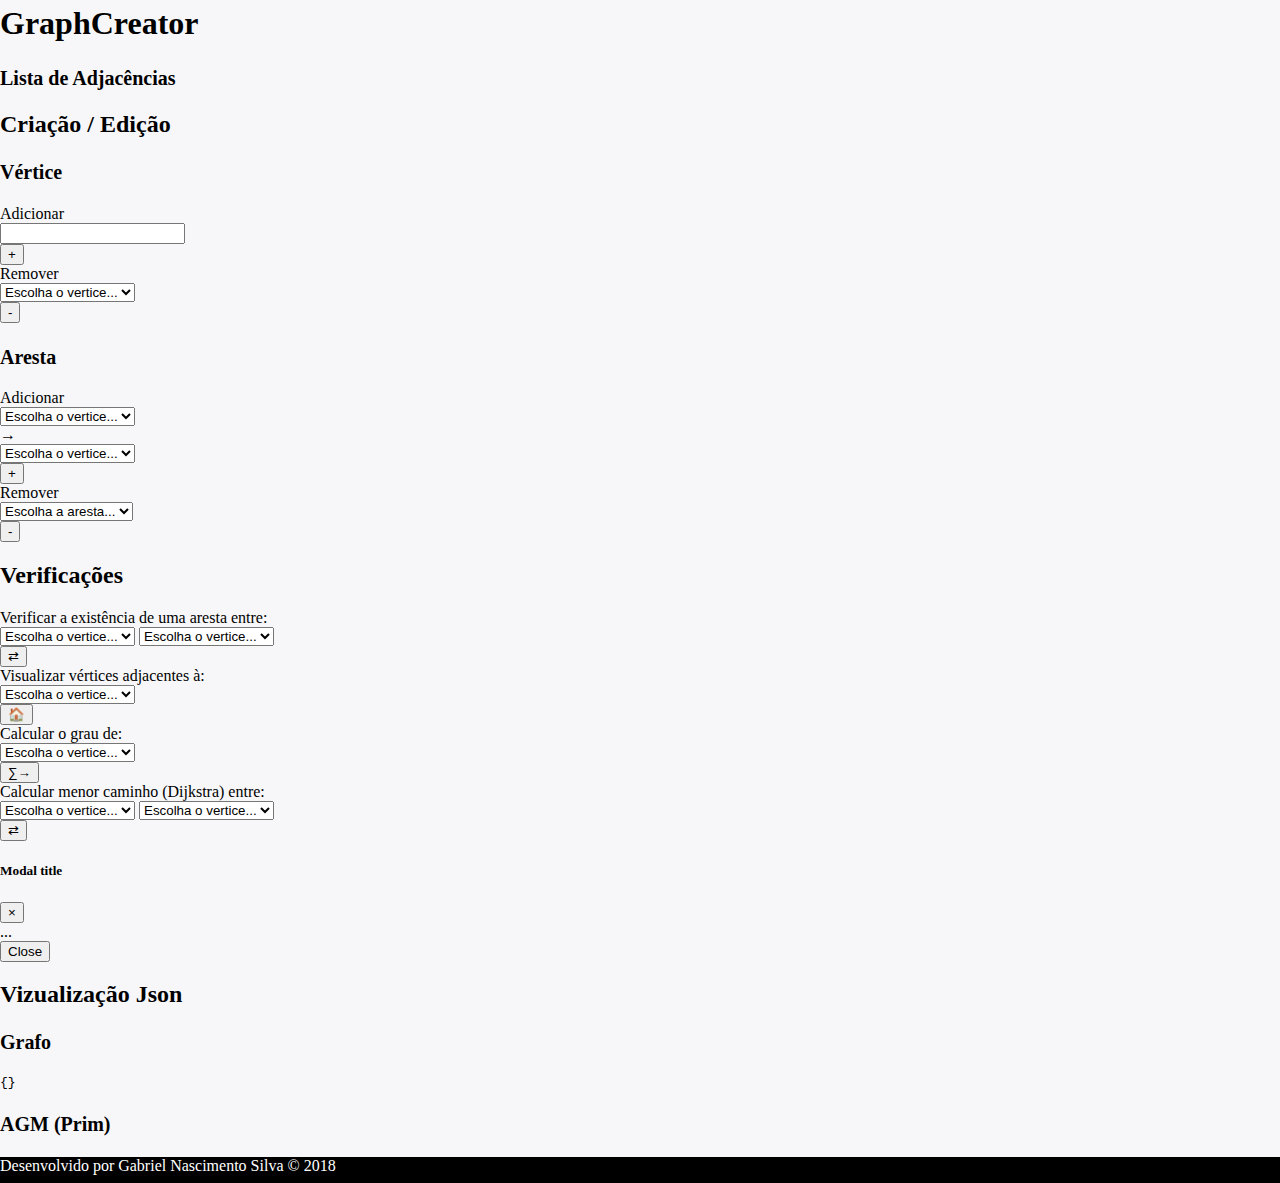
<file: index.html>
<!DOCTYPE html>
<html lang="en">
<head>
    <meta charset="UTF-8">
    <meta name="viewport" content="width=device-width, initial-scale=1.0">
    <meta http-equiv="X-UA-Compatible" content="ie=edge">
    <title>GRAFO</title>

    <!-- Booststrap -->
    <link rel="stylesheet" href="https://stackpath.bootstrapcdn.com/bootstrap/4.1.3/css/bootstrap.min.css" integrity="sha384-MCw98/SFnGE8fJT3GXwEOngsV7Zt27NXFoaoApmYm81iuXoPkFOJwJ8ERdknLPMO" crossorigin="anonymous">
    <script src="https://code.jquery.com/jquery-3.3.1.slim.min.js" integrity="sha384-q8i/X+965DzO0rT7abK41JStQIAqVgRVzpbzo5smXKp4YfRvH+8abtTE1Pi6jizo" crossorigin="anonymous"></script>
    <script src="https://cdnjs.cloudflare.com/ajax/libs/popper.js/1.14.3/umd/popper.min.js" integrity="sha384-ZMP7rVo3mIykV+2+9J3UJ46jBk0WLaUAdn689aCwoqbBJiSnjAK/l8WvCWPIPm49" crossorigin="anonymous"></script>
    <script src="https://stackpath.bootstrapcdn.com/bootstrap/4.1.3/js/bootstrap.min.js" integrity="sha384-ChfqqxuZUCnJSK3+MXmPNIyE6ZbWh2IMqE241rYiqJxyMiZ6OW/JmZQ5stwEULTy" crossorigin="anonymous"></script>
        
    <!-- Meu CSS -->
    <link rel="stylesheet" href="style.css">

    <!-- Meus JS -->
    <script src="grafo.js"></script>
    <script src="main.js"></script>
</head>
<body>
    <!-- <header style="background-color: rgba(0, 0, 0, 0.1);"> -->
    <header>
        <div class="text-center">
            <h1 class="mt-3">GraphCreator</h1>
            <h2 class=""><small class="text-muted">Lista de Adjacências</small></h2>
        </div>
    </header>
    <article class="container">

        <!-- Criação / Edição -->
        <div id="criacao" class='mt-4'>
            <h2>Criação / Edição</h2>
            <form>
                <h2>
                    <small class="text-muted">Vértice</small>
                </h2>
                <div class="form-row">
                    <div class="form-group col-lg col-md-6">
                        <label for="inputCity">Adicionar</label>
                        <div class="input-group">
                            <input type="text" class="form-control" id="add_vertice">
                            <div class="input-group-append">
                                <button class="btn btn-success" type="button" id="button-add_vertice">+</button>
                            </div>
                        </div>
                        <div class="alert alert-success" role="alert"></div>
                    </div>
                    <div class="form-group col-lg col-md-6">
                        <label for="inputState">Remover</label>
                        <div class="input-group">
                            <select class="custom-select form-control vertices" id="rem_vertice">
                                <option selected>Choose...</option>
                                <option value="v1">v1</option>
                                <option value="v2">v2</option>
                                <option value="v3">v3</option>
                            </select>
                            <div class="input-group-append">
                                <button class="btn btn-danger" type="button" id="button-rem_vertice">-</button>
                            </div>
                        </div>
                        <div class="alert alert-success" role="alert"></div>
                    </div>
                </div>
                <h2>
                    <small class="text-muted">Aresta</small>
                </h2>
                <div class="form-row">
                    <div class="form-group col-lg col-md-6">
                        <label for="inputZip">Adicionar</label>
                        <div class="input-group">
                            <select class="custom-select form-control vertices" id="add_aresta_1">
                                <option selected>Choose...</option>
                                <option value="v1">v1</option>
                                <option value="v2">v2</option>
                                <option value="v3">v3</option>
                            </select>
                            <div class="input-group-append">
                                <span class="input-group-text">&rarr;</span>
                            </div>
                            <select class="custom-select form-control vertices" id="add_aresta_2">
                                <option selected>Choose...</option>
                                <option value="v1">v1</option>
                                <option value="v2">v2</option>
                                <option value="v3">v3</option>
                            </select>
                            <div class="input-group-append">
                                <button class="btn btn-success" type="button" id="button-add_aresta">+</button>
                            </div>
                        </div>
                        <div class="alert alert-success" role="alert"></div>
                    </div>
                    <div class="form-group col-lg col-md-6">
                        <label for="inlineFormCustomSelect">Remover</label>
                        <div class="input-group">
                            <select class="custom-select form-control arestas" id="rem_aresta">
                                <option selected>Choose...</option>
                                <option value="v1">v1</option>
                                <option value="v2">v2</option>
                                <option value="v3">v3</option>
                            </select>
                            <div class="input-group-append">
                                <button class="btn btn-danger" type="button" id="button-rem_aresta">-</button>
                            </div>
                        </div>
                        <div class="alert alert-success" role="alert"></div>
                    </div>
                </div>
            </form>
        </div>

        <!-- Verificações -->
        <div id="verificacoes" class='mt-4'>
            <h2>Verificações</h2>
            <form>
                <div class="form-row">
                    <div class="form-group col-lg-6 col-md-12">
                        <label for="inputZip">Verificar a existência de uma aresta entre:</label>
                        <div class="input-group">
                            <select class="custom-select form-control vertices" id="verif_ligacao_1">
                                <option selected>Choose...</option>
                                <option value="v1">v1</option>
                                <option value="v2">v2</option>
                                <option value="v3">v3</option>
                            </select>
                            <select class="custom-select form-control vertices" id="verif_ligacao_2">
                                <option selected>Choose...</option>
                                <option value="v1">v1</option>
                                <option value="v2">v2</option>
                                <option value="v3">v3</option>
                            </select>
                            <div class="input-group-append">
                                <button class="btn btn-info" type="button" id="button-verif_ligacao">⇄</button>
                            </div>
                        </div>
                        <div class="alert alert-success" role="alert"></div>
                    </div>
                    <div class="form-group col-lg-3 col-md-6">
                        <label for="inlineFormCustomSelect">Visualizar vértices adjacentes à:</label>
                        <div class="input-group">
                            <select class="custom-select form-control vertices" id="viz_adjacentes">
                                <option selected>Choose...</option>
                                <option value="v1">v1</option>
                                <option value="v2">v2</option>
                                <option value="v3">v3</option>
                            </select>
                            <div class="input-group-append">
                                <button class="btn btn-info" type="button" id="button-viz_adjacentes">🏠</button>
                            </div>
                        </div>
                        <div class="alert alert-success" role="alert"></div>
                    </div>
                    <div class="form-group col-lg-3 col-md-6">
                        <label for="inlineFormCustomSelect">Calcular o grau de:</label>
                        <div class="input-group">
                            <select class="custom-select form-control vertices" id="calc_grau">
                                <option selected>Choose...</option>
                                <option value="v1">v1</option>
                                <option value="v2">v2</option>
                                <option value="v3">v3</option>
                            </select>
                            <div class="input-group-append">
                                <button class="btn btn-info" type="button" id="button-calc_grau">∑→</button>
                            </div>
                        </div>
                        <div class="alert alert-success" role="alert"></div>
                    </div>
                    <div class="form-group col-lg-6 col-md-12">
                        <label for="inputZip">Calcular menor caminho (Dijkstra) entre:</label>
                        <div class="input-group">
                            <select class="custom-select form-control vertices" id="caminho_ini">
                                <option selected>Choose...</option>
                                <option value="v1">v1</option>
                                <option value="v2">v2</option>
                                <option value="v3">v3</option>
                            </select>
                            <select class="custom-select form-control vertices" id="caminho_fim">
                                <option selected>Choose...</option>
                                <option value="v1">v1</option>
                                <option value="v2">v2</option>
                                <option value="v3">v3</option>
                            </select>
                            <div class="input-group-append">
                                <button class="btn btn-info" type="button" id="button-menor_caminho">⇄</button>
                            </div>
                        </div>
                        <div class="alert alert-success" role="alert"></div>
                    </div>
                </div>
            </form>
            <!-- Modal -->
            <div class="modal fade" id="modal" tabindex="-1" role="dialog" aria-labelledby="exampleModalCenterTitle"
                aria-hidden="true">
                <div class="modal-dialog modal-dialog-centered" role="document">
                    <div class="modal-content">
                        <div class="modal-header">
                            <h5 class="modal-title" id="exampleModalCenterTitle">Modal title</h5>
                            <button type="button" class="close" data-dismiss="modal" aria-label="Close">
                                <span aria-hidden="true">&times;</span>
                            </button>
                        </div>
                        <div class="modal-body">
                            ...
                        </div>
                        <div class="modal-footer">
                            <button type="button" class="btn btn-info" data-dismiss="modal">Close</button>
                        </div>
                    </div>
                </div>
            </div>
        </div>

        <!-- APRESENTACAO -->
        <div id="apresentacao" class='mt-4'>
            <h2>Vizualização Json</h2>
            <div class="row">
                <div class="col-md-6">
                    <h2><small class="text-muted">Grafo</small></h2>
                    <pre id="txt_grafo"></pre>
                </div>
                <div class="col-md-6">
                    <h2><small class="text-muted">AGM (Prim)</small></h2>
                    <pre id="txt_agm"></pre>
                </div>
            </div>
        </div>
    </article>
    <footer class="text-center" style="background-color:black;color:white;">
        Desenvolvido por Gabriel Nascimento Silva © 2018
    </footer>
</body>
</html>
</file>
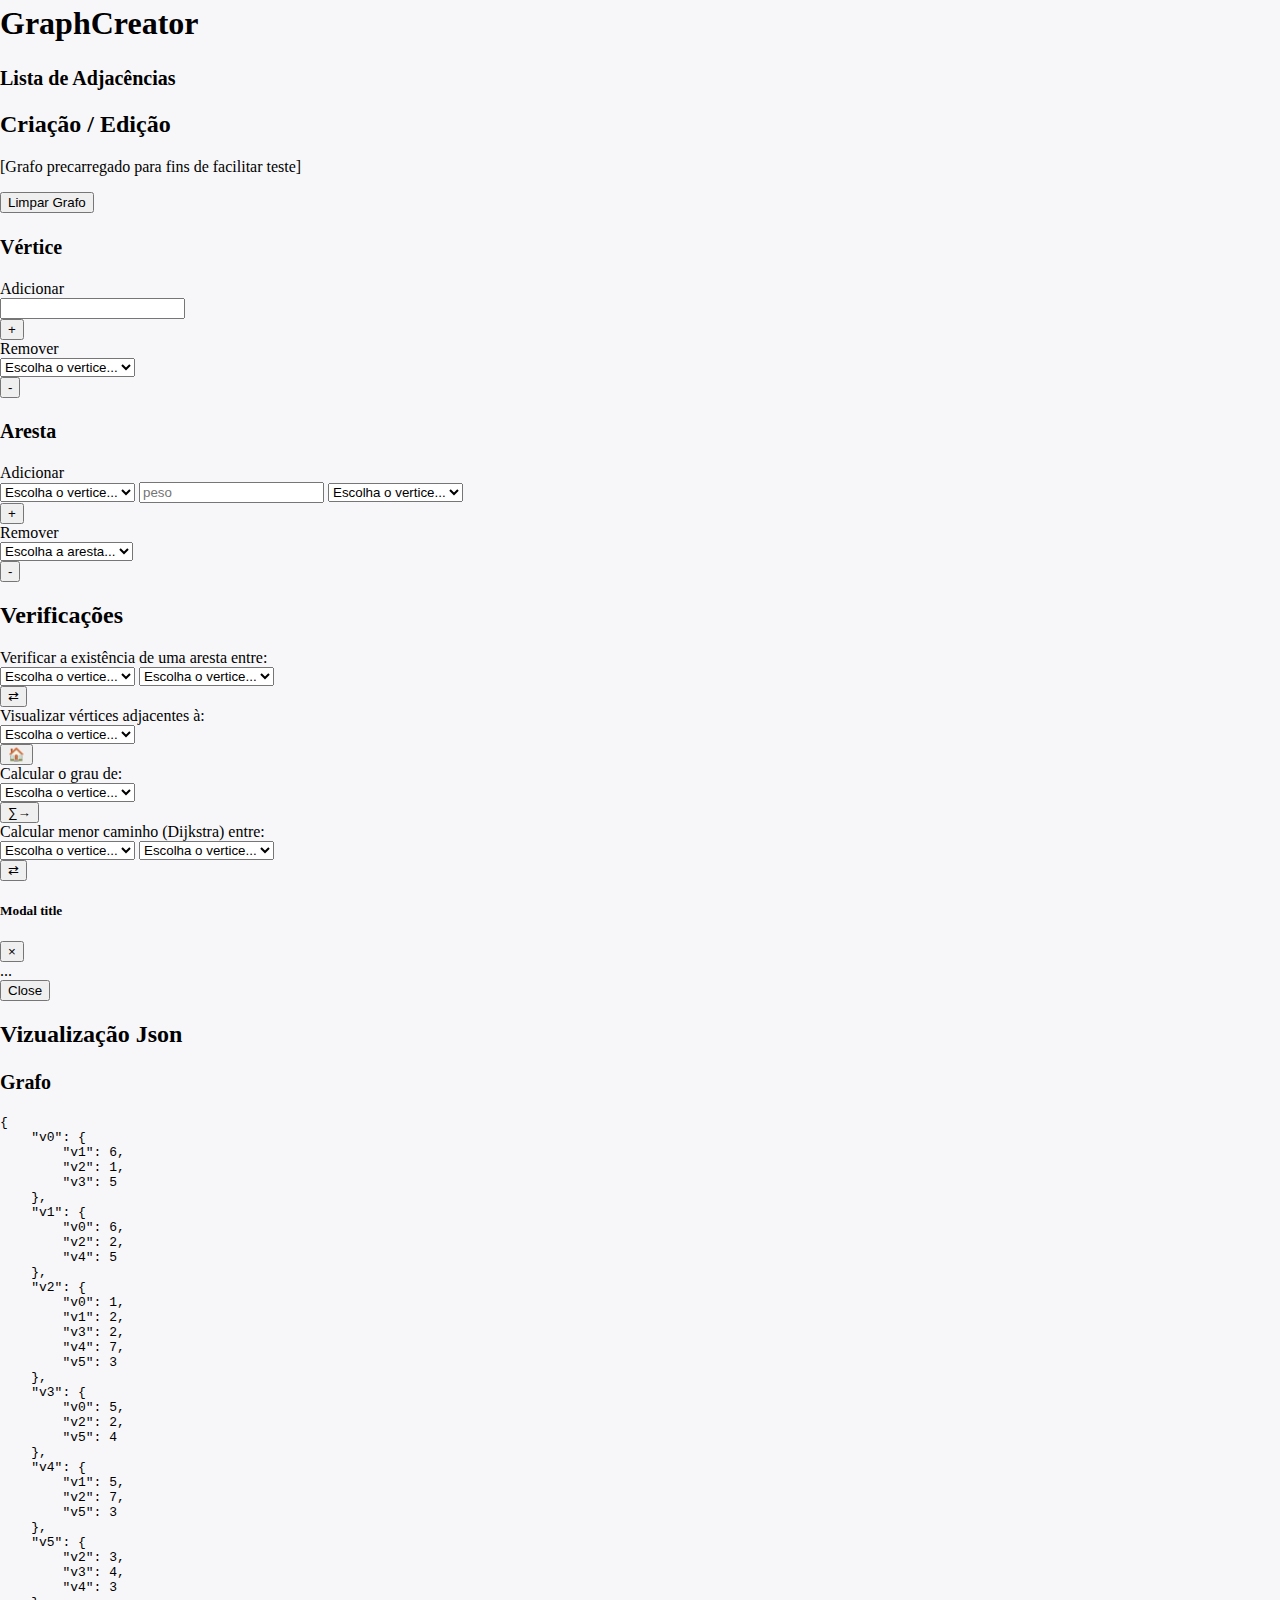
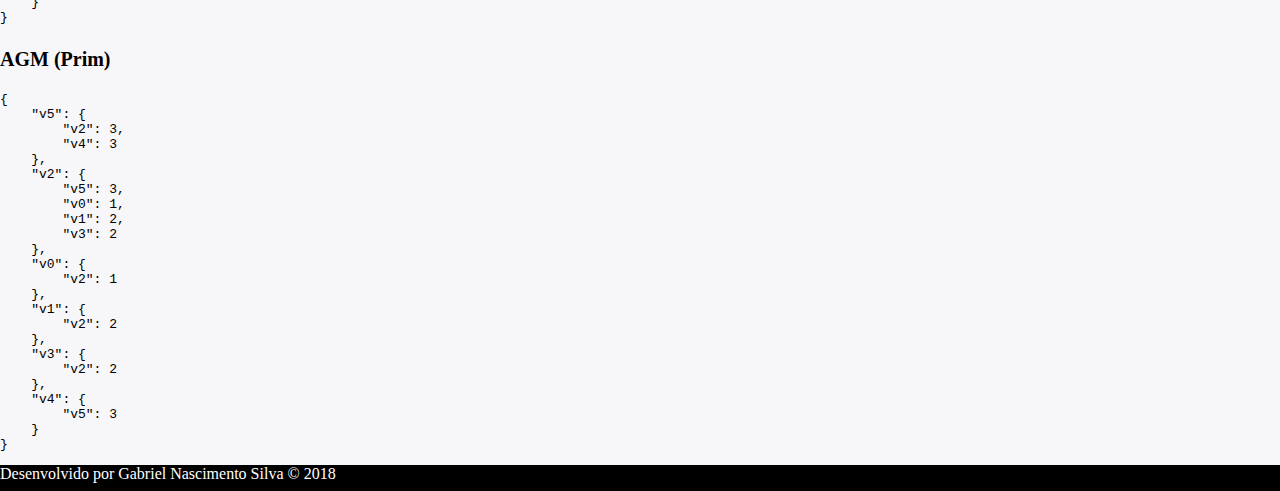
<file: index_agm_dij.html>
<!DOCTYPE html>
<html lang="en">
<head>
    <meta charset="UTF-8">
    <meta name="viewport" content="width=device-width, initial-scale=1.0">
    <meta http-equiv="X-UA-Compatible" content="ie=edge">
    <title>GRAFO</title>

    <!-- Booststrap -->
    <link rel="stylesheet" href="https://stackpath.bootstrapcdn.com/bootstrap/4.1.3/css/bootstrap.min.css" integrity="sha384-MCw98/SFnGE8fJT3GXwEOngsV7Zt27NXFoaoApmYm81iuXoPkFOJwJ8ERdknLPMO" crossorigin="anonymous">
    <script src="https://code.jquery.com/jquery-3.3.1.slim.min.js" integrity="sha384-q8i/X+965DzO0rT7abK41JStQIAqVgRVzpbzo5smXKp4YfRvH+8abtTE1Pi6jizo" crossorigin="anonymous"></script>
    <script src="https://cdnjs.cloudflare.com/ajax/libs/popper.js/1.14.3/umd/popper.min.js" integrity="sha384-ZMP7rVo3mIykV+2+9J3UJ46jBk0WLaUAdn689aCwoqbBJiSnjAK/l8WvCWPIPm49" crossorigin="anonymous"></script>
    <script src="https://stackpath.bootstrapcdn.com/bootstrap/4.1.3/js/bootstrap.min.js" integrity="sha384-ChfqqxuZUCnJSK3+MXmPNIyE6ZbWh2IMqE241rYiqJxyMiZ6OW/JmZQ5stwEULTy" crossorigin="anonymous"></script>
        
    <!-- Meu CSS -->
    <link rel="stylesheet" href="style.css">

    <!-- Meus JS -->
    <script src="grafo_agm_dij.js"></script>
    <script src="main_agm_dij.js"></script>
</head>
<body>
    <!-- <header style="background-color: rgba(0, 0, 0, 0.1);"> -->
    <header>
        <div class="text-center">
            <h1 class="mt-3">GraphCreator</h1>
            <h2 class=""><small class="text-muted">Lista de Adjacências</small></h2>
        </div>
    </header>
    <article class="container">

        <!-- Criação / Edição -->
        <div id="criacao" class='mt-4'>
            <h2>Criação / Edição</h2>
            <p id="preload_text">[Grafo precarregado para fins de facilitar teste]</p>
            <button class="btn btn-info" id="button-clean_graph">Limpar Grafo</button>
            <form>
                <h2>
                    <small class="text-muted">Vértice</small>
                </h2>
                <div class="form-row">
                    <div class="form-group col-lg col-md-6">
                        <label for="inputCity">Adicionar</label>
                        <div class="input-group">
                            <input type="text" class="form-control" id="add_vertice">
                            <div class="input-group-append">
                                <button class="btn btn-success" type="button" id="button-add_vertice">+</button>
                            </div>
                        </div>
                        <div class="alert alert-success" role="alert"></div>
                    </div>
                    <div class="form-group col-lg col-md-6">
                        <label for="inputState">Remover</label>
                        <div class="input-group">
                            <select class="custom-select form-control vertices" id="rem_vertice">
                                <option selected>Choose...</option>
                                <option value="v1">v1</option>
                                <option value="v2">v2</option>
                                <option value="v3">v3</option>
                            </select>
                            <div class="input-group-append">
                                <button class="btn btn-danger" type="button" id="button-rem_vertice">-</button>
                            </div>
                        </div>
                        <div class="alert alert-success" role="alert"></div>
                    </div>
                </div>
                <h2>
                    <small class="text-muted">Aresta</small>
                </h2>
                <div class="form-row">
                    <div class="form-group col-lg col-md-6">
                        <label for="inputZip">Adicionar</label>
                        <div class="input-group">
                            <select class="custom-select form-control vertices" id="add_aresta_1">
                                <option selected>Choose...</option>
                                <option value="v1">v1</option>
                                <option value="v2">v2</option>
                                <option value="v3">v3</option>
                            </select>
                            <!-- <div class="input-group-append">
                                <span class="input-group-text">&#8212;</span>
                            </div> -->
                            <input type="text" class="form-control" id="add_aresta_val" placeholder="peso">
                            <!-- <div class="input-group-append">
                                <span class="input-group-text">&#8212;</span>
                            </div> -->
                            <select class="custom-select form-control vertices" id="add_aresta_2">
                                <option selected>Choose...</option>
                                <option value="v1">v1</option>
                                <option value="v2">v2</option>
                                <option value="v3">v3</option>
                            </select>
                            <div class="input-group-append">
                                <button class="btn btn-success" type="button" id="button-add_aresta">+</button>
                            </div>
                        </div>
                        <div class="alert alert-success" role="alert"></div>
                    </div>
                    <div class="form-group col-lg col-md-6">
                        <label for="inlineFormCustomSelect">Remover</label>
                        <div class="input-group">
                            <select class="custom-select form-control arestas" id="rem_aresta">
                                <option selected>Choose...</option>
                                <option value="v1">v1</option>
                                <option value="v2">v2</option>
                                <option value="v3">v3</option>
                            </select>
                            <div class="input-group-append">
                                <button class="btn btn-danger" type="button" id="button-rem_aresta">-</button>
                            </div>
                        </div>
                        <div class="alert alert-success" role="alert"></div>
                    </div>
                </div>
            </form>
        </div>

        <!-- Verificações -->
        <div id="verificacoes" class='mt-4'>
            <h2>Verificações</h2>
            <form>
                <div class="form-row">
                    <div class="form-group col-lg-6 col-md-12">
                        <label for="inputZip">Verificar a existência de uma aresta entre:</label>
                        <div class="input-group">
                            <select class="custom-select form-control vertices" id="verif_ligacao_1">
                                <option selected>Choose...</option>
                                <option value="v1">v1</option>
                                <option value="v2">v2</option>
                                <option value="v3">v3</option>
                            </select>
                            <select class="custom-select form-control vertices" id="verif_ligacao_2">
                                <option selected>Choose...</option>
                                <option value="v1">v1</option>
                                <option value="v2">v2</option>
                                <option value="v3">v3</option>
                            </select>
                            <div class="input-group-append">
                                <button class="btn btn-info" type="button" id="button-verif_ligacao">⇄</button>
                            </div>
                        </div>
                        <div class="alert alert-success" role="alert"></div>
                    </div>
                    <div class="form-group col-lg-3 col-md-6">
                        <label for="inlineFormCustomSelect">Visualizar vértices adjacentes à:</label>
                        <div class="input-group">
                            <select class="custom-select form-control vertices" id="viz_adjacentes">
                                <option selected>Choose...</option>
                                <option value="v1">v1</option>
                                <option value="v2">v2</option>
                                <option value="v3">v3</option>
                            </select>
                            <div class="input-group-append">
                                <button class="btn btn-info" type="button" id="button-viz_adjacentes">🏠</button>
                            </div>
                        </div>
                        <div class="alert alert-success" role="alert"></div>
                    </div>
                    <div class="form-group col-lg-3 col-md-6">
                        <label for="inlineFormCustomSelect">Calcular o grau de:</label>
                        <div class="input-group">
                            <select class="custom-select form-control vertices" id="calc_grau">
                                <option selected>Choose...</option>
                                <option value="v1">v1</option>
                                <option value="v2">v2</option>
                                <option value="v3">v3</option>
                            </select>
                            <div class="input-group-append">
                                <button class="btn btn-info" type="button" id="button-calc_grau">∑→</button>
                            </div>
                        </div>
                        <div class="alert alert-success" role="alert"></div>
                    </div>
                    <div class="form-group col-lg-6 col-md-12">
                        <label for="inputZip">Calcular menor caminho (Dijkstra) entre:</label>
                        <div class="input-group">
                            <select class="custom-select form-control vertices" id="caminho_ini">
                                <option selected>Choose...</option>
                                <option value="v1">v1</option>
                                <option value="v2">v2</option>
                                <option value="v3">v3</option>
                            </select>
                            <select class="custom-select form-control vertices" id="caminho_fim">
                                <option selected>Choose...</option>
                                <option value="v1">v1</option>
                                <option value="v2">v2</option>
                                <option value="v3">v3</option>
                            </select>
                            <div class="input-group-append">
                                <button class="btn btn-info" type="button" id="button-menor_caminho">⇄</button>
                            </div>
                        </div>
                        <div class="alert alert-success" role="alert"></div>
                    </div>
                </div>
            </form>
            <!-- Modal -->
            <div class="modal fade" id="modal" tabindex="-1" role="dialog" aria-labelledby="exampleModalCenterTitle"
                aria-hidden="true">
                <div class="modal-dialog modal-dialog-centered" role="document">
                    <div class="modal-content">
                        <div class="modal-header">
                            <h5 class="modal-title" id="exampleModalCenterTitle">Modal title</h5>
                            <button type="button" class="close" data-dismiss="modal" aria-label="Close">
                                <span aria-hidden="true">&times;</span>
                            </button>
                        </div>
                        <div class="modal-body">
                            ...
                        </div>
                        <div class="modal-footer">
                            <button type="button" class="btn btn-info" data-dismiss="modal">Close</button>
                        </div>
                    </div>
                </div>
            </div>
        </div>

        <!-- APRESENTACAO -->
        <div id="apresentacao" class='mt-4'>
            <h2>Vizualização Json</h2>
            <div class="row">
                <div class="col-md-6">
                    <h2><small class="text-muted">Grafo</small></h2>
                    <pre id="txt_grafo"></pre>
                </div>
                <div class="col-md-6">
                    <h2><small class="text-muted">AGM (Prim)</small></h2>
                    <pre id="txt_agm"></pre>
                </div>
            </div>
        </div>
    </article>
    <footer class="text-center" style="background-color:black;color:white;">
        Desenvolvido por Gabriel Nascimento Silva © 2018
    </footer>
</body>
</html>
</file>
<file: style.css>
html {
    height: 100vh;
}

body {
    background-color: #f7f7f9;
    min-height: 100vh;
    padding: 0;
    margin: 0;
    margin-top: -1em;
    position: relative;
}

body::after {
    content: '';
    display: block;
    height: 1.6em;
    /* Set same as footer's height */
}

footer {
    position: absolute;
    bottom: 0;
    width: 100%;
    height: 1.6em;
}
</file>
